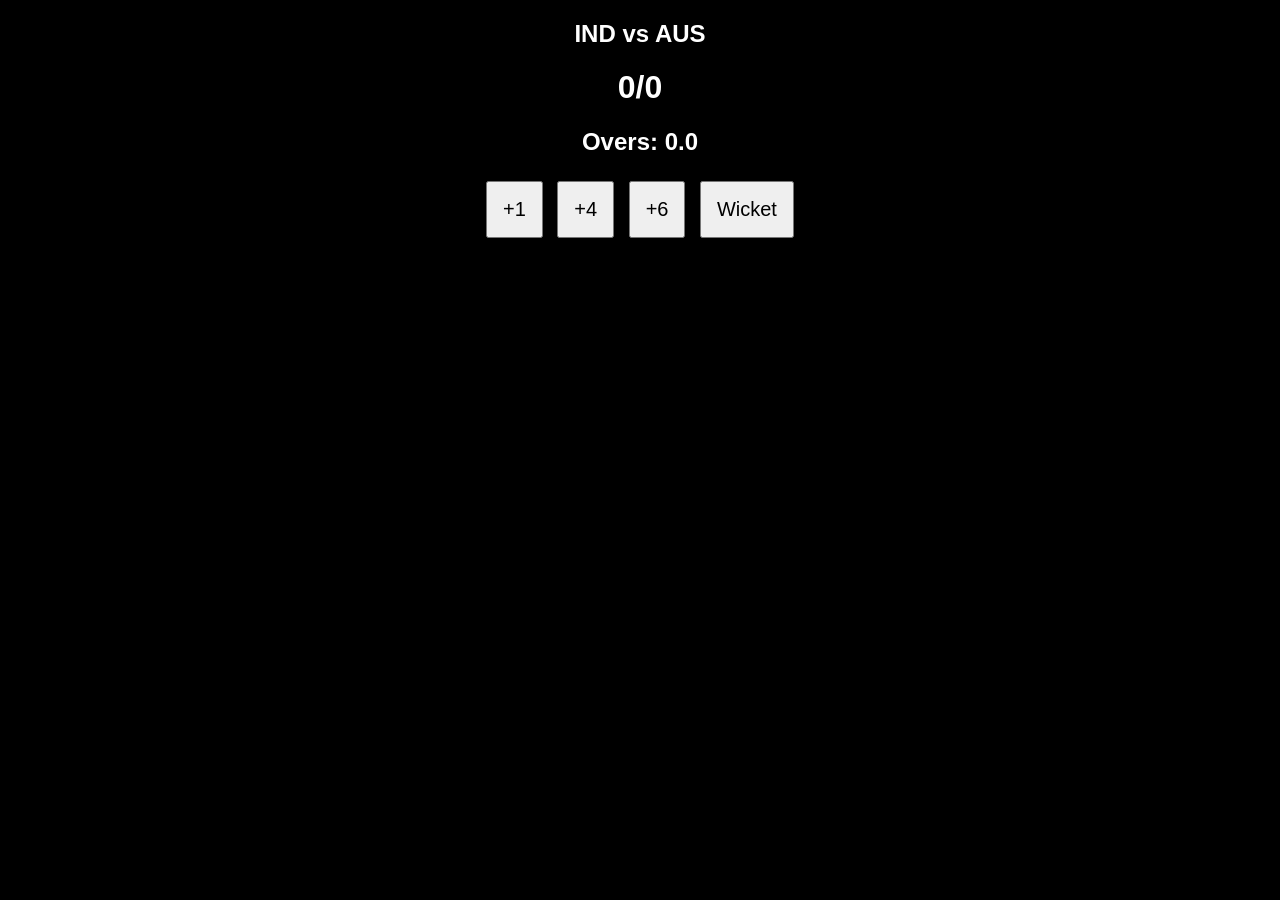
<file: Index.html>
<!DOCTYPE html>
<html>
<head>
<meta name="viewport" content="width=device-width, initial-scale=1.0">
<title>Live Cricket Score</title>

<style>
body {
    background:black;
    color:white;
    text-align:center;
    font-family:Arial;
}
button{
    padding:15px;
    margin:5px;
    font-size:20px;
}
</style>
</head>

<body>

<h2>IND vs AUS</h2>

<h1 id="score">0/0</h1>

<h2>Overs: <span id="overs">0.0</span></h2>

<button onclick="addRun(1)">+1</button>
<button onclick="addRun(4)">+4</button>
<button onclick="addRun(6)">+6</button>
<button onclick="wicket()">Wicket</button>

<script>

let runs=0;
let wkts=0;
let balls=0;

function addRun(r){
runs+=r;
balls++;
update();
}

function wicket(){
wkts++;
balls++;
update();
}

function update(){
document.getElementById("score").innerText=runs+"/"+wkts;
document.getElementById("overs").innerText=
Math.floor(balls/6)+"."+(balls%6);
}

</script>

</body>
</html>
</file>
